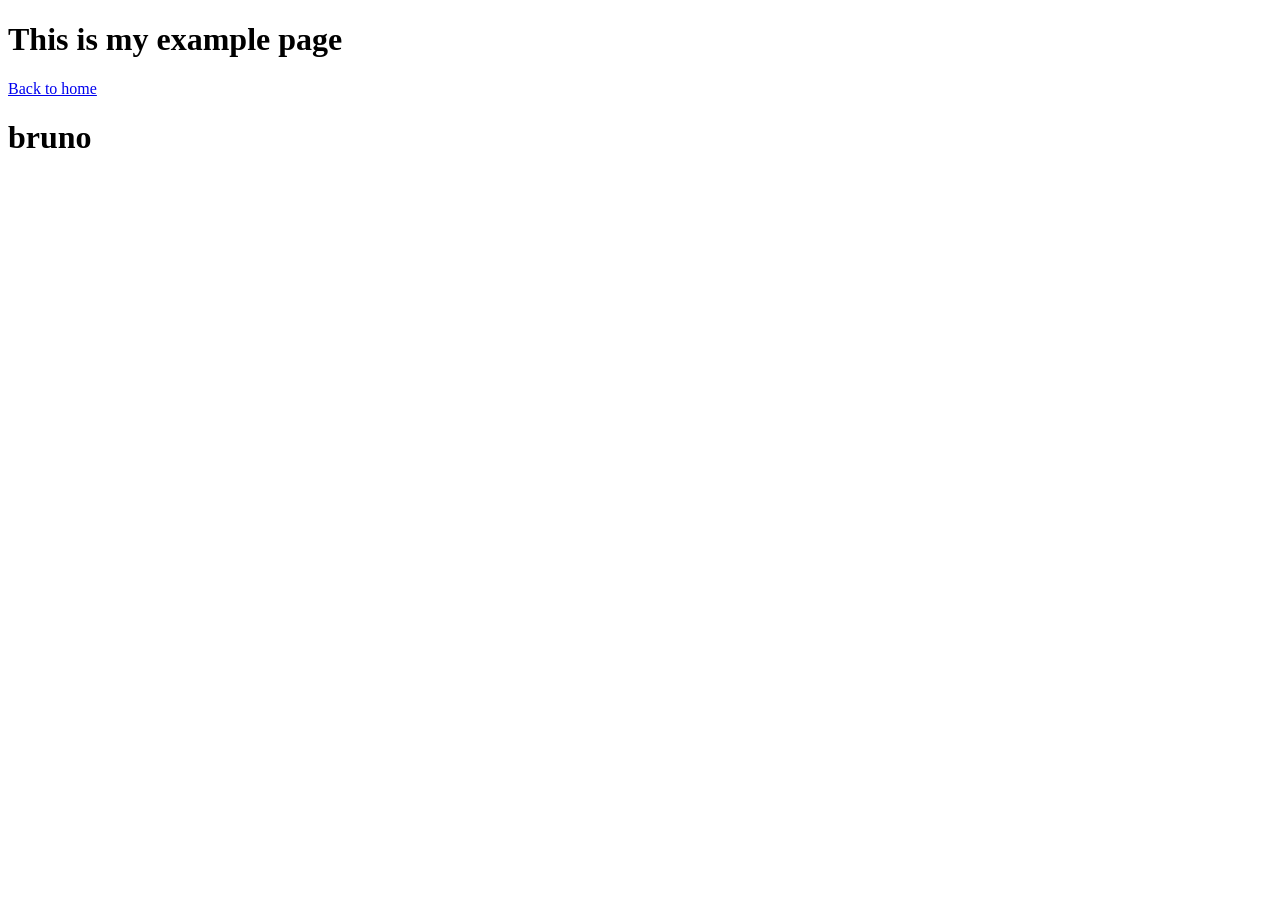
<file: example.html>
<!DOCTYPE html>
<html>
<head>
  <title>Example Page</title>
</head>
<body>
  <h1>This is my example page</h1>
  <p><a href="index.html">Back to home</a></p>
</body>
</html>
<h1 id="page-title">bruno</h1>
</file>
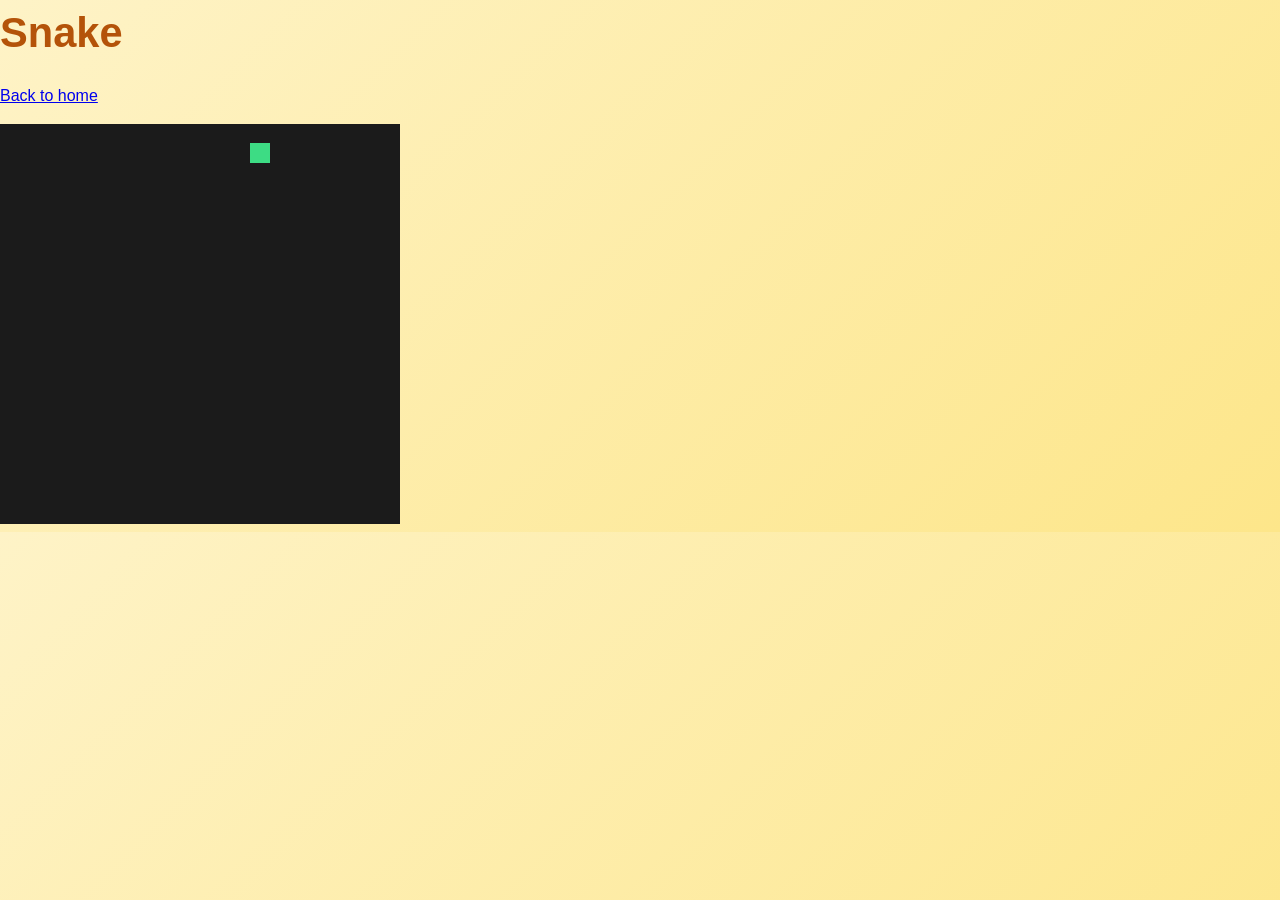
<file: snake.html>
<!DOCTYPE html>
<html>
<head>
  <title>Snake</title>
  <link rel="stylesheet" href="style.css">
</head>
<body>
  <h1>Snake</h1>
  <p><a href="index.html">Back to home</a></p>
  <canvas id="gameCanvas" width="400" height="400"></canvas>

</body>
  <script>
    var canvas = document.getElementById("gameCanvas");
    var ctx = canvas.getContext("2d");
    var CELL = 20;
    var snake = { x: 10,
                  y:19 };
    
   function drawBoard() {
  ctx.fillStyle = "#1b1b1b";
  ctx.fillRect(0, 0, 400, 400);
     
  ctx.fillStyle = "#3ddc84";
  ctx.fillRect(snake.x, snake.y, 20, 20);
}
setInterval(step, 100);
function step() {
  snake.x = snake.x + 20;
  if(snake.x >380){
    snake.x =0;
    }
  drawBoard();
}   
  </script>
</html>
</file>
<file: style.css>
* {
  box-sizing: border-box;
}

body {
  margin: 0;
  font-family: "Segoe UI", Tahoma, Geneva, Verdana, sans-serif;
  background: linear-gradient(135deg, #fef3c7 0%, #fde68a 100%);
  color: #1f2937;
  line-height: 1.6;
}

.container {
  max-width: 760px;
  margin: 48px auto;
  padding: 32px 28px;
  background: #ffffff;
  border-radius: 18px;
  box-shadow: 0 10px 25px rgba(31, 41, 55, 0.1);
}

h1 {
  margin-top: 0;
  margin-bottom: 16px;
  color: #b45309;
  font-size: clamp(2rem, 4vw, 2.6rem);
}

.nav {
  margin-bottom: 24px;
}

.nav a {
  color: #b45309;
  text-decoration: none;
  font-weight: 700;
}

.nav a:hover,
.nav a:focus-visible {
  text-decoration: underline;
}

.favorites {
  list-style: none;
  padding: 0;
  margin: 0 0 24px;
  line-height: 2;
  font-size: 1.05rem;
}

.favorites li {
  padding: 6px 0;
}

table {
  width: 100%;
  border-collapse: collapse;
  margin-top: 18px;
  background: #fff7ed;
}

th,
td {
  border: 1px solid #f59e0b;
  padding: 12px 14px;
  text-align: left;
  vertical-align: top;
}

th {
  background: #f59e0b;
  color: #1f2937;
  font-weight: 700;
}

.photo {
  margin: 26px 0 0;
}

.photo img {
  display: block;
  width: 100%;
  max-height: 420px;
  object-fit: cover;
  border-radius: 12px;
  border: 2px solid #f59e0b;
}

@media (max-width: 600px) {
  .container {
    margin: 20px 12px;
    padding: 20px 16px;
  }

  th,
  td {
    padding: 10px 8px;
    font-size: 0.95rem;
  }
}
</file>
